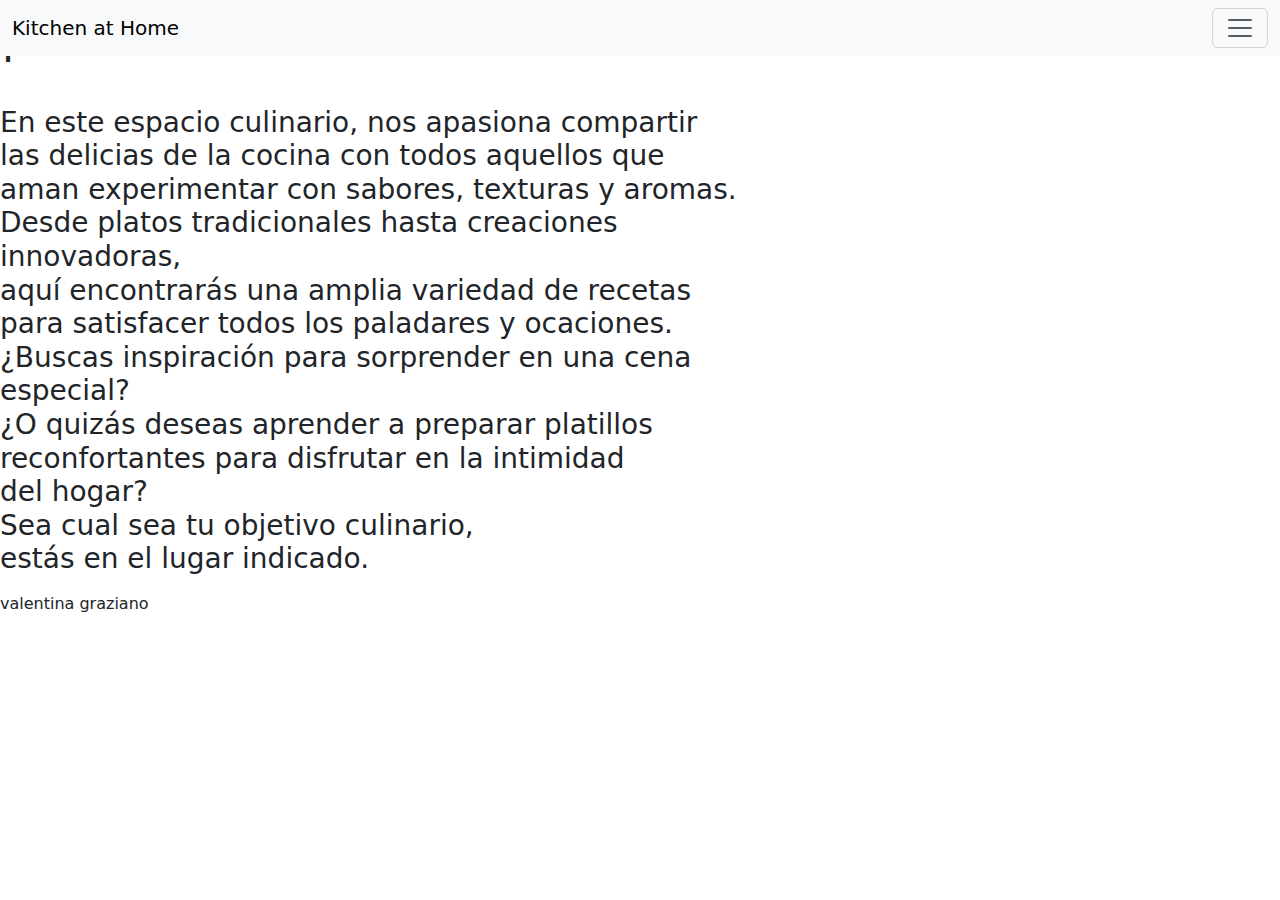
<file: quienessomos.html>
<!DOCTYPE html>
<html lang="en">
<head>
    <meta charset="UTF-8">
    <meta name="viewport" content="width=device-width, initial-scale=1.0">
    <link href="https://cdn.jsdelivr.net/npm/bootstrap@5.3.3/dist/css/bootstrap.min.css" rel="stylesheet"
    integrity="sha384-QWTKZyjpPEjISv5WaRU9OFeRpok6YctnYmDr5pNlyT2bRjXh0JMhjY6hW+ALEwIH" crossorigin="anonymous">
<script src="https://cdn.jsdelivr.net/npm/bootstrap@5.3.3/dist/js/bootstrap.bundle.min.js"
    integrity="sha384-YvpcrYf0tY3lHB60NNkmXc5s9fDVZLESaAA55NDzOxhy9GkcIdslK1eN7N6jIeHz"
    crossorigin="anonymous"></script>
    <title>Document</title>
</head>
<body>
    <nav class="navbar bg-body-tertiary fixed-top">
        <div class="container-fluid">
          <a class="navbar-brand" href="in">Kitchen at Home</a>
          <button class="navbar-toggler" type="button" data-bs-toggle="offcanvas" data-bs-target="#offcanvasNavbar" aria-controls="offcanvasNavbar" aria-label="Toggle navigation">
            <span class="navbar-toggler-icon"></span>
          </button>
          <div class="offcanvas offcanvas-end" tabindex="-1" id="offcanvasNavbar" aria-labelledby="offcanvasNavbarLabel">
            <div class="offcanvas-header">
              <h5 class="offcanvas-title" id="offcanvasNavbarLabel">menu</h5>
              <button type="button" class="btn-close" data-bs-dismiss="offcanvas" aria-label="Close"></button>
            </div>
            <div class="offcanvas-body">
              <ul class="navbar-nav justify-content-end flex-grow-1 pe-3">
                <li class="nav-item">
                  <a class="nav-link active" aria-current="page" href="#">Inicio</a>
                </li>
                <li class="nav-item">
                  <a class="nav-link" href="quienessomos.html">Quienes somos?</a>
                </li>
                <li class="nav-item">
                    <a class="nav-link" href="contacto.html">contacto</a>
                  </li>
                <li class="nav-item dropdown">
                  <a class="nav-link dropdown-toggle" href="#" role="button" data-bs-toggle="dropdown" aria-expanded="false">
                    Recetas
                  </a>
                  <ul class="dropdown-menu">
                    <li><a class="dropdown-item" href="#">platos fuertes</a></li>
                    <li><a class="dropdown-item" href="#">entradas</a></li>
                    <li><a class="dropdown-item" href="#">postres</a></li>
                    <li>
                      <hr class="dropdown-divider">
                    </li>
                    <li><a class="dropdown-item" href="bebidas.html">tragos</a></li>
                  </ul>
                </li>
              </ul>
              <form class="d-flex mt-3" role="search">
                <input class="form-control me-2" type="search" placeholder="Search" aria-label="Search">
                <button class="btn btn-outline-success" type="submit">Search</button>
              </form>
            </div>
          </div>
        </div>
      </nav>
    <div class="historia">
        <p>
        <h1>
            ¡Bienvenidos a una Kitchen at Home!
        </h1>
        <h3>
            <br>

            En este espacio culinario, nos apasiona compartir <br>
            las delicias de la cocina con todos aquellos que <br>
            aman experimentar con sabores, texturas y aromas. <br>
            Desde platos tradicionales hasta creaciones <br>
            innovadoras,<br>
            aquí encontrarás una amplia variedad de recetas <br>
            para satisfacer todos los paladares y ocaciones. <br>
            ¿Buscas inspiración para sorprender en una cena <br>
            especial? <br>
            ¿O quizás deseas aprender a preparar platillos <br>
            reconfortantes para disfrutar en la intimidad <br>
            del hogar? <br>
            Sea cual sea tu objetivo culinario, <br>
            estás en el lugar indicado. <br>
        </h3>

        </p>
    </div>
    <footer>
        <p>
        valentina graziano
    </p>
    </footer>
</body>
</html>
</file>
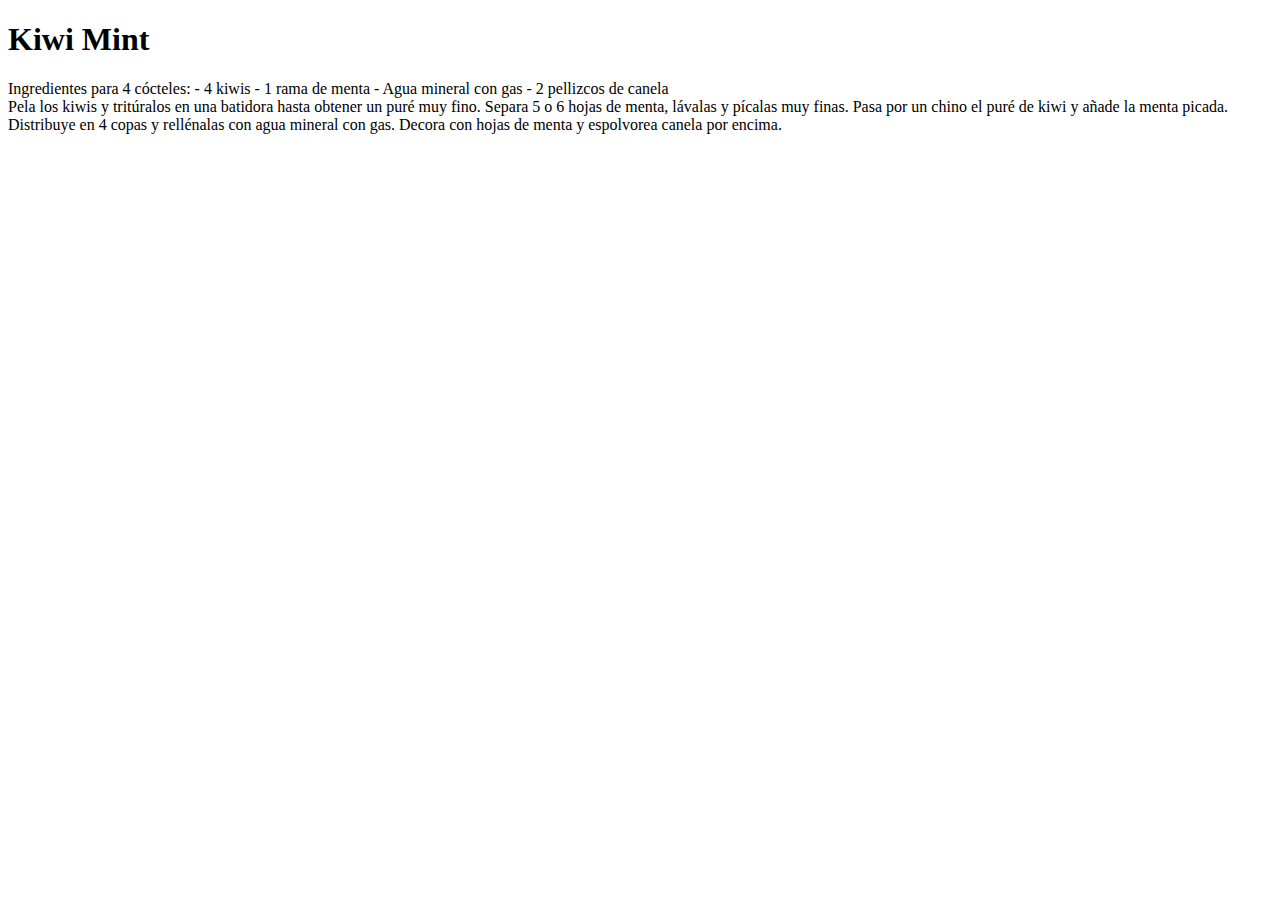
<file: bebidas/kiwimint.html>
<!DOCTYPE html>
<html lang="en">
<head>
    <meta charset="UTF-8">
    <meta name="viewport" content="width=device-width, initial-scale=1.0">
    <title>Document</title>
</head>
<body>
   <h1>
    Kiwi Mint
   </h1> 
   <div class="ingredientes">
    Ingredientes para 4 cócteles:

- 4 kiwis
- 1 rama de menta
- Agua mineral con gas
- 2 pellizcos de canela
   </div>
   <div class="instr">
    Pela los kiwis y tritúralos en una batidora
     hasta obtener un puré muy fino. Separa 5 o 6 hojas 
    de menta, lávalas y pícalas muy finas.
     Pasa por un chino el puré de kiwi y añade la
      menta picada. Distribuye en 4 copas y 
      rellénalas con agua mineral con gas.
       Decora con hojas de menta y espolvorea canela por encima.
   </div>
</body>
</html>
</file>
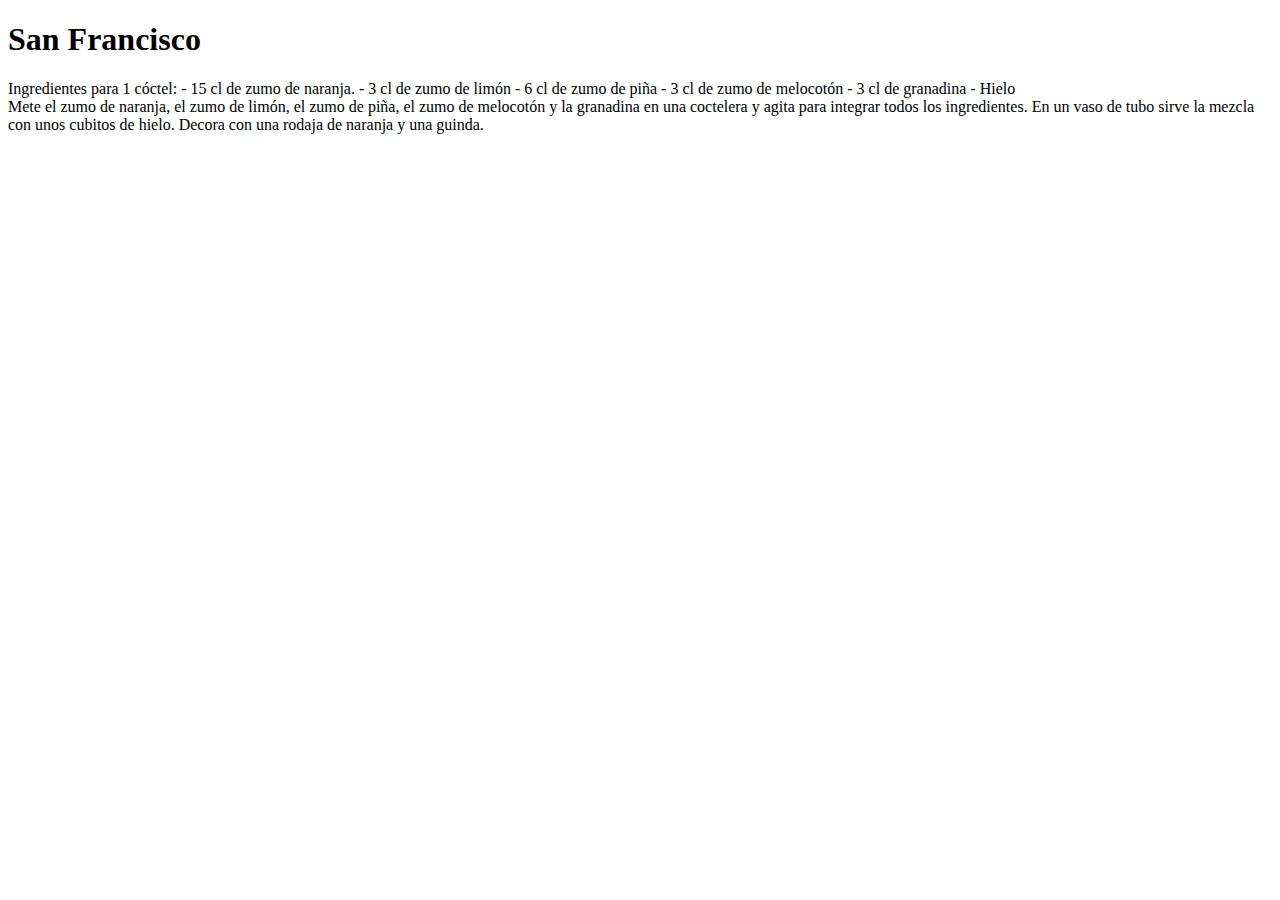
<file: bebidas/sanfrancisco.html>
<!DOCTYPE html>
<html lang="en">
<head>
    <meta charset="UTF-8">
    <meta name="viewport" content="width=device-width, initial-scale=1.0">
    <title>Document</title>
</head>
<body>
    <p>
        <h1>
            San Francisco
        </h1>
       
<div class="ingredientes">
     Ingredientes para 1 cóctel:
- 15 cl de zumo de naranja.
- 3 cl de zumo de limón
- 6 cl de zumo de piña
- 3 cl de zumo de melocotón
- 3 cl de granadina
- Hielo
</div>
<div class="instr">
Mete el zumo de naranja, el zumo de limón, el zumo de piña, el zumo de melocotón
 y la granadina en una coctelera y agita para integrar todos los ingredientes. 
 En un vaso de tubo sirve la mezcla con unos cubitos de hielo.
  Decora con una rodaja de naranja y una guinda.
</div>
    </p>
</body>
</html>
</file>
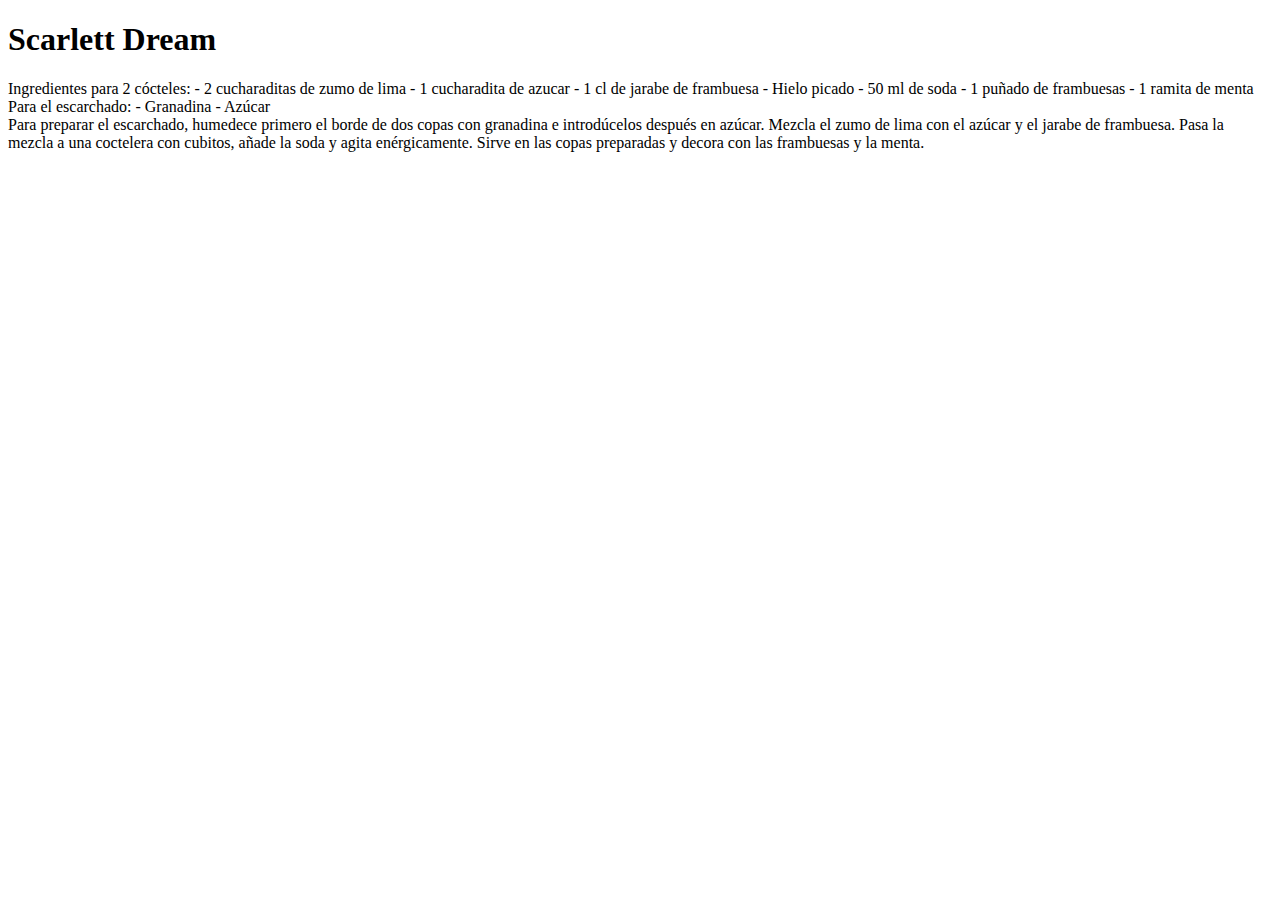
<file: bebidas/ScarlettDream.html>
<!DOCTYPE html>
<html lang="en">

<head>
    <meta charset="UTF-8">
    <meta name="viewport" content="width=device-width, initial-scale=1.0">
    <title>Document</title>
</head>

<body>
    <h1>
        Scarlett Dream
    </h1>
    <div class="ingredientes">
        Ingredientes para 2 cócteles:

        - 2 cucharaditas de zumo de lima
        - 1 cucharadita de azucar
        - 1 cl de jarabe de frambuesa
        - Hielo picado
        - 50 ml de soda
        - 1 puñado de frambuesas
        - 1 ramita de menta

        Para el escarchado:

        - Granadina
        - Azúcar
    </div>
    <div class="instr">
        Para preparar el escarchado, humedece primero
        el borde de dos copas con granadina e
        introdúcelos después en azúcar.
        Mezcla el zumo de lima con el azúcar y
        el jarabe de frambuesa. Pasa la mezcla
        a una coctelera con cubitos, añade la
        soda y agita enérgicamente.
        Sirve en las copas preparadas
        y decora con las frambuesas y la menta.
    </div>
</body>

</html>
</file>
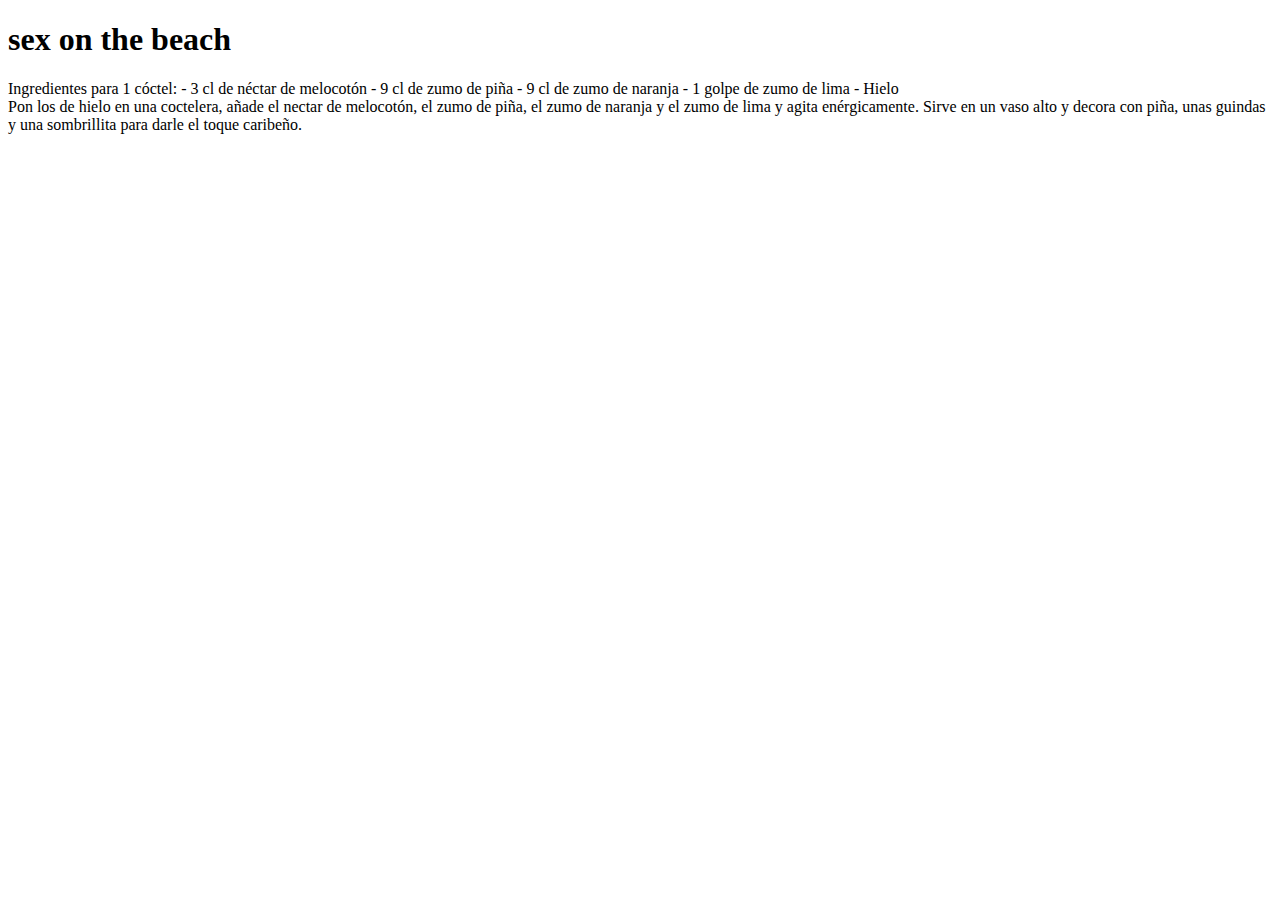
<file: bebidas/sexonthebech.html>
<!DOCTYPE html>
<html lang="en">
<head>
    <meta charset="UTF-8">
    <meta name="viewport" content="width=device-width, initial-scale=1.0">
    <title>Document</title>
</head>
<body>
    <h1>
        sex on the beach
    </h1>
    <p>
        <div class="ingredientes">
        Ingredientes para 1 cóctel:

- 3 cl de néctar de melocotón
- 9 cl de zumo de piña
- 9 cl de zumo de naranja
- 1 golpe de zumo de lima
- Hielo
</div>
<div class="instr">
Pon los de hielo en una coctelera, 
añade el nectar de melocotón, el zumo de piña,
 el zumo de naranja y el zumo de lima y agita 
 enérgicamente. Sirve en un vaso alto y decora 
 con piña, unas guindas y una sombrillita para 
 darle el toque caribeño.
</div>

    </p>
</body>
</html>
</file>
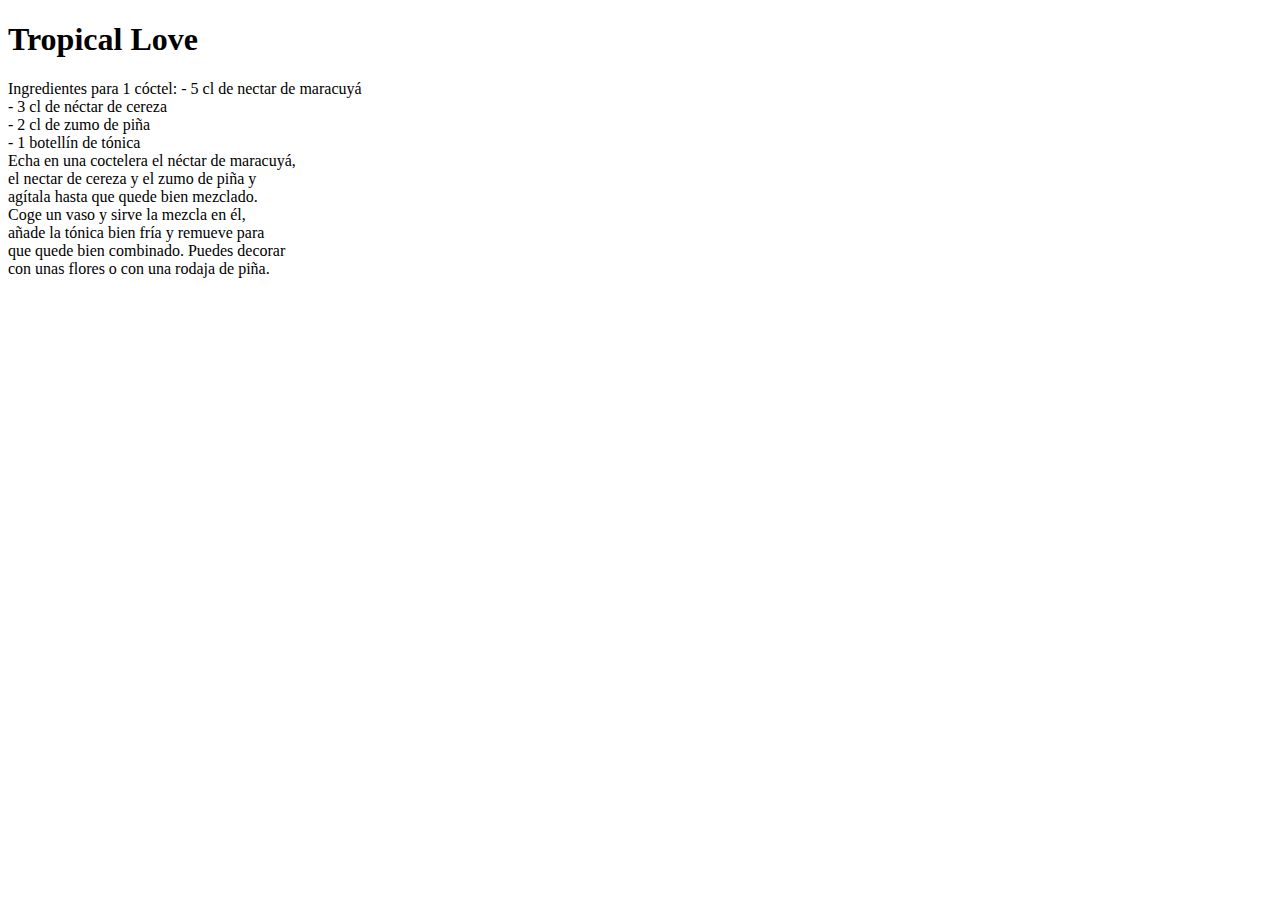
<file: bebidas/TropicalLove.html>
<!DOCTYPE html>
<html lang="en">

<head>
    <meta charset="UTF-8">
    <meta name="viewport" content="width=device-width, initial-scale=1.0">
    <title>Document</title>
</head>

<body>
    <h1>
        Tropical Love
    </h1>

    <div class="ingredientes">
        Ingredientes para 1 cóctel:

        - 5 cl de nectar de maracuyá <br>
        - 3 cl de néctar de cereza <br>
        - 2 cl de zumo de piña <br>
        - 1 botellín de tónica <br>
    </div>
    <div class="instr">
        Echa en una coctelera el néctar de maracuyá, <br>
        el nectar de cereza y el zumo de piña y <br>
        agítala hasta que quede bien mezclado. <br>
        Coge un vaso y sirve la mezcla en él, <br>
        añade la tónica bien fría y remueve para <br>
        que quede bien combinado. Puedes decorar <br>
        con unas flores o con una rodaja de piña.

    </div>
</body>

</html>
</file>
